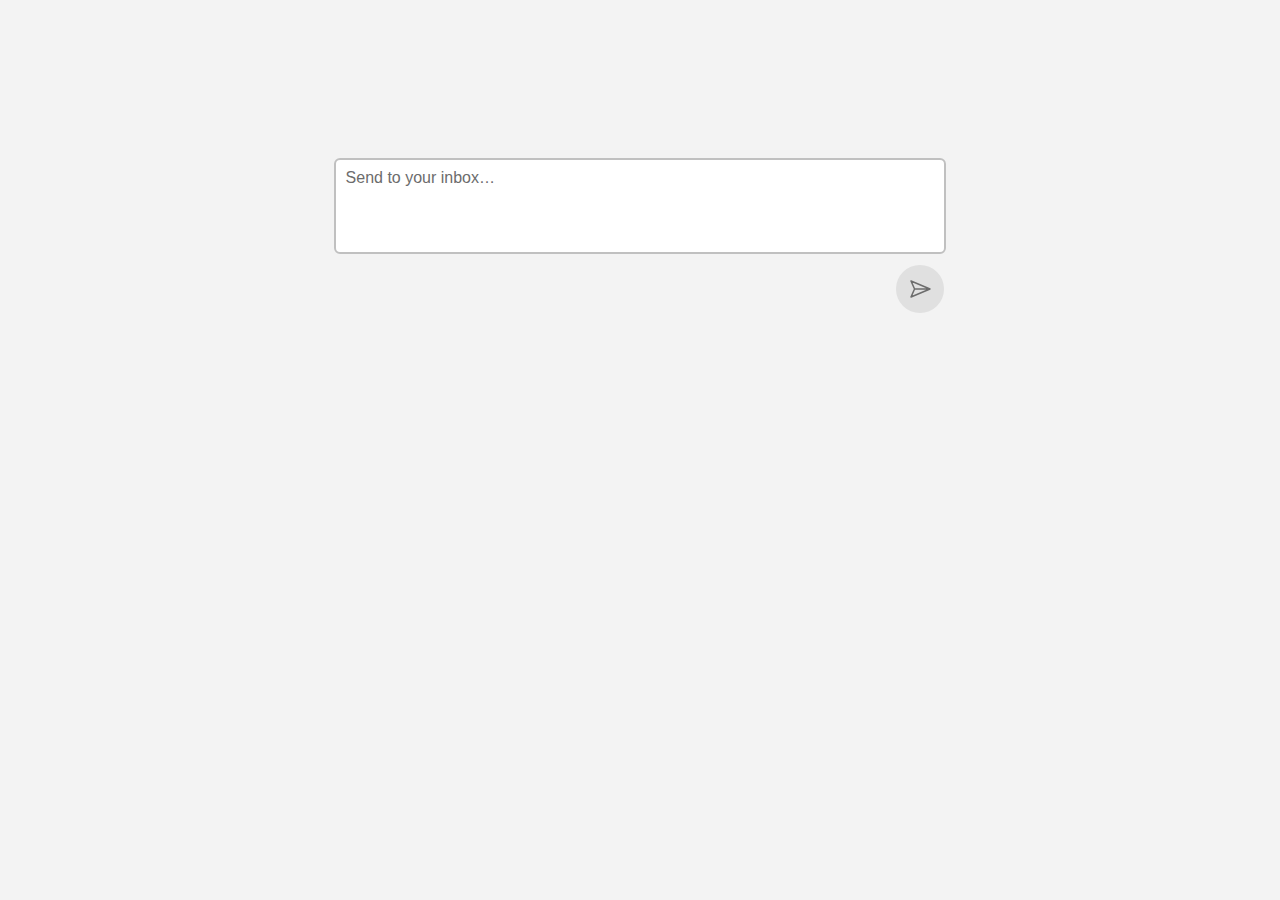
<file: send.html>
<!DOCTYPE html>
<html lang="en" data-theme="system">
  <head>
    <meta charset="utf-8">
    <meta name="viewport" content="width=device-width, initial-scale=1.0">
    <meta name="description" content="Capture tasks without revealing your inbox">
    <title>Send to Frogtab</title>
    <link rel="icon" href="favicons/icon-16.png" sizes="16x16" type="image/png">
    <link rel="icon" href="favicons/icon-32.png" sizes="32x32" type="image/png">
    <link rel="apple-touch-icon" sizes="180x180" href="favicons/icon-180-apple.png">
    <link rel="manifest" href="manifest.webmanifest">
    <link rel="stylesheet" href="style.css?sha1=f7b3e85916bd60de3022658696e22a5a1c70a139">
  </head>
  <body>
    <div class="container restricted">
      <div class="interface">
        <div class="main">
          <textarea id="editor" class="display" placeholder="Send to your inbox…"></textarea>
        </div>
        <div class="actions">
          <div class="action primary">
            <span id="send" class="circle-button" title="Send"><svg width="24px" height="24px" viewBox="0 0 24 24" stroke-width="1.5" fill="none" xmlns="http://www.w3.org/2000/svg" color="currentColor"><path d="M22 12L3 20l3.563-8L3 4l19 8zM6.5 12H22" stroke="currentColor" stroke-width="1.5" stroke-linecap="round" stroke-linejoin="round"></path></svg></span>
          </div>
        </div>
      </div>
    </div>
    <script>
      function delayForUX(f) {
        return Promise.all([
          f(),
          new Promise(resolve => window.setTimeout(resolve, 1500))
        ]);
      }
      function tryToSendLocal() {
        const valueToSend = dom.editor.value.trim();
        if (valueToSend == "") {
          return;
        }
        dom.editor.value = "";
        dom.editor.focus();
        dom.send.classList.add("long-hover");
        window.setTimeout(() => {
          dom.send.classList.remove("enabled");
          dom.send.classList.remove("long-hover");
        }, 300);
        if (localStorage.getItem("value.inbox") === null) {
          localStorage.setItem("value.inbox", "");
        }
        let valueInbox = localStorage.getItem("value.inbox").trimStart();
        if (valueInbox != "") {
          valueInbox = `\n\n${valueInbox}`;
        }
        valueInbox = `${valueToSend}${valueInbox}`;
        localStorage.setItem("value.inbox", valueInbox);
      }
      function setSendLocal() {
        document.body.addEventListener("keydown", event => {
          if ((event.ctrlKey || event.metaKey) && !event.shiftKey && event.key.toLowerCase() == "enter") {
            event.preventDefault();
            tryToSendLocal();
          }
        });
        dom.send.addEventListener("click", event => {
          tryToSendLocal();
        });
        dom.editor.addEventListener("input", event => {
          const value = dom.editor.value.trim();
          if (value != "") {
            dom.send.classList.add("enabled");
            dom.send.classList.remove("short-hover");
          }
          else {
            dom.send.classList.remove("enabled");
          }
        });
      }
      async function startApp() {
        setSendLocal();
        dom.send.addEventListener("mouseenter", event => {
          dom.send.classList.add("short-hover");
        });
        dom.send.addEventListener("mouseleave", event => {
          dom.send.classList.remove("short-hover");
        });
        window.addEventListener("storage", event => {
          document.documentElement.setAttribute("data-theme", localStorage.getItem("ui.theme"));
        });
      }

      // ******** Initial setup ********
      if (localStorage.getItem("ui.theme") === null) {
        localStorage.setItem("ui.theme", "system");
      }
      document.documentElement.setAttribute("data-theme", localStorage.getItem("ui.theme"));
      const dom = {
        editor: document.getElementById("editor"),
        send: document.getElementById("send")
      };
      startApp();
    </script>
  </body>
</html>
</file>
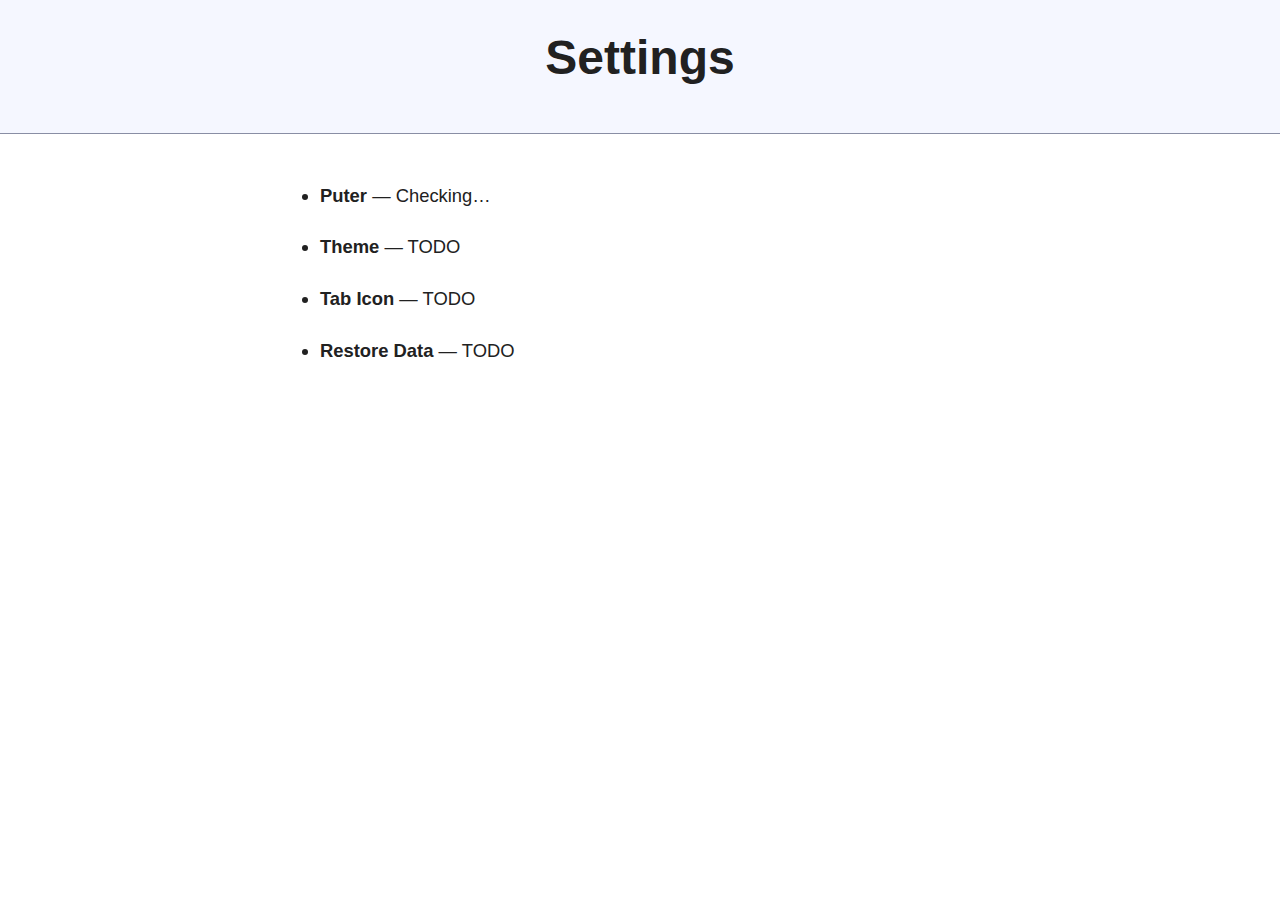
<file: settings.html>
<!DOCTYPE html>
<html lang="en" data-theme="system">
  <head>
    <meta charset="utf-8">
    <meta name="viewport" content="width=device-width, initial-scale=1.0">
    <meta name="description" content="Configure Frogtab">
    <title>Settings - Frogtab</title>
    <link rel="icon" href="favicons/icon-16.png" sizes="16x16" type="image/png">
    <link rel="icon" href="favicons/icon-32.png" sizes="32x32" type="image/png">
    <link rel="apple-touch-icon" sizes="180x180" href="favicons/icon-180-apple.png">
    <link rel="manifest" href="manifest.webmanifest">
    <link rel="stylesheet" href="simple.min.css">
    <link rel="stylesheet" href="simple-customizations.css">
  </head>
  <body>
    <header>
      <nav></nav>
      <h1>Settings</h1>
    </header>
    <main>
      <ul>
        <li>
          <p>
            <strong>Puter</strong> &mdash; <span id="puter-status">Checking…</span>
          </p>
        </li>
        <li>
          <p>
            <strong>Theme</strong> &mdash; TODO
          </p>
        </li>
        <li>
          <p>
            <strong>Tab Icon</strong> &mdash; TODO
          </p>
        </li>
        <li>
          <p>
            <strong>Restore Data</strong> &mdash; TODO
          </p>
        </li>
      </ul>
    </main>
    <script src="https://js.puter.com/v2/"></script>
    <script>
      async function startApp() {
        if (puter.auth.isSignedIn()) {
          const user = await puter.auth.getUser();
          dom.puterStatus.innerHTML = "";
          dom.puterStatus.appendChild(document.createTextNode("You have logged in to Puter as "));
          const codeUsername = document.createElement("code");
          codeUsername.textContent = user.username;
          dom.puterStatus.appendChild(codeUsername);
          const aLogout = document.createElement("a");
          aLogout.textContent = "Log out";
          aLogout.href = "#";
          aLogout.addEventListener("click", event => {
            event.preventDefault();
            puter.auth.signOut();
            window.location.reload();
          });
          dom.puterStatus.appendChild(document.createTextNode(". "));
          dom.puterStatus.appendChild(aLogout);
          // TODO: Add an "all devices" badge to the Restore Data setting
        }
        else {
          dom.puterStatus.textContent = "You have not logged in to Puter.";
        }
        window.addEventListener("storage", event => {
          document.documentElement.setAttribute("data-theme", localStorage.getItem("ui.theme"));
          if (!puter.auth.isSignedIn() && localStorage.getItem("puter.auth.token") !== null) {
            window.location.reload();
            return;
          }
        });
      }

      // ******** Initial setup ********
      if (localStorage.getItem("ui.theme") === null) {
        localStorage.setItem("ui.theme", "system");
      }
      document.documentElement.setAttribute("data-theme", localStorage.getItem("ui.theme"));
      const dom = {
        puterStatus: document.getElementById("puter-status")
      };
      startApp();
    </script>
  </body>
</html>
</file>
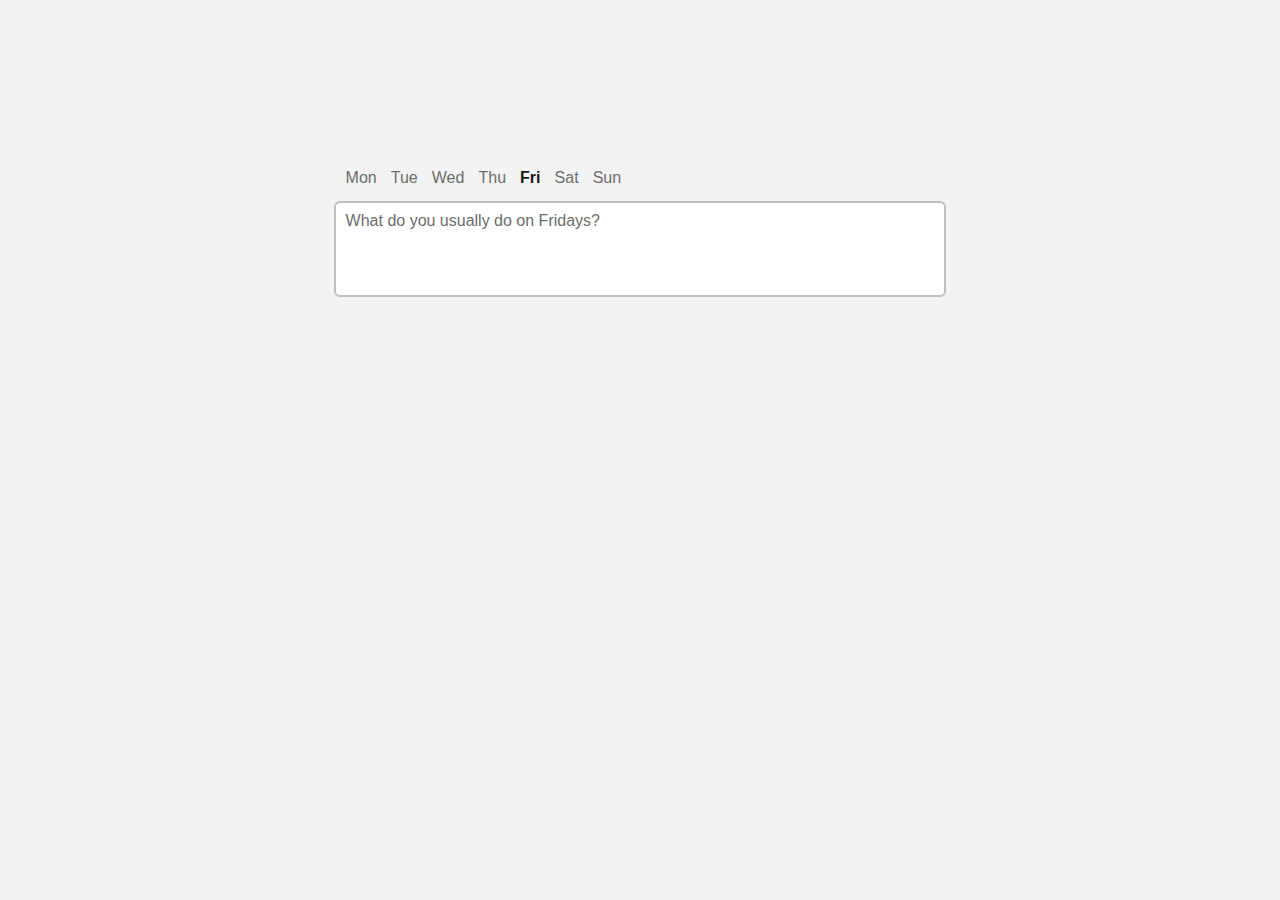
<file: week.html>
<!DOCTYPE html>
<html lang="en" data-theme="system">
  <head>
    <meta charset="utf-8">
    <meta name="viewport" content="width=device-width, initial-scale=1.0">
    <meta name="description" content="Set up tasks that you usually do on the same day each week">
    <title>Weekly Routine - Frogtab</title>
    <link rel="icon" href="favicons/icon-16.png" sizes="16x16" type="image/png">
    <link rel="icon" href="favicons/icon-32.png" sizes="32x32" type="image/png">
    <link rel="apple-touch-icon" sizes="180x180" href="favicons/icon-180-apple.png">
    <link rel="manifest" href="manifest.webmanifest">
    <link rel="stylesheet" href="style.css">
  </head>
  <body>
    <div class="container restricted">
      <div class="interface">
        <div class="tabs">
          <div class="tab">
            <span id="tab-mon" class="tab-name selected">Mon</span>
            <span id="tab-tue" class="tab-name">Tue</span>
            <span id="tab-wed" class="tab-name">Wed</span>
            <span id="tab-thu" class="tab-name">Thu</span>
            <span id="tab-fri" class="tab-name">Fri</span>
            <span id="tab-sat" class="tab-name">Sat</span>
            <span id="tab-sun" class="tab-name">Sun</span>
          </div>
        </div>
        <div class="main">
          <textarea id="editor-mon" class="display" placeholder="What do you usually do on Mondays?"></textarea>
          <textarea id="editor-tue" placeholder="What do you usually do on Tuesdays?"></textarea>
          <textarea id="editor-wed" placeholder="What do you usually do on Wednesdays?"></textarea>
          <textarea id="editor-thu" placeholder="What do you usually do on Thursdays?"></textarea>
          <textarea id="editor-fri" placeholder="What do you usually do on Fridays?"></textarea>
          <textarea id="editor-sat" placeholder="What do you usually do on Saturdays?"></textarea>
          <textarea id="editor-sun" placeholder="What do you usually do on Sundays?"></textarea>
        </div>
      </div>
    </div>
    <script>
      function switchToTab(tab) {
        if (tab != selectedTab) {
          dom[tab].classList.add("selected");
          dom[selectedTab].classList.remove("selected");
          dom.editor[tab].classList.add("display");
          dom.editor[selectedTab].classList.remove("display");
          selectedTab = tab;
        }
        refreshView();
      }
      function refreshView() {
        if (dom.editor[selectedTab].value != localStorage.getItem(`routine.${selectedTab}`)) {
          dom.editor[selectedTab].value = localStorage.getItem(`routine.${selectedTab}`);
          dom.editor[selectedTab].scrollTop = 0;
          dom.editor[selectedTab].setSelectionRange(0, 0);
        }
      }
      function startApp() {
        const weekdayToday = (new Date()).getDay();
        switchToTab(weekdayKeys[weekdayToday]);
        for (const key of weekdayKeys) {
          dom.editor[key].addEventListener("input", event => {
            localStorage.setItem(`routine.${key}`, dom.editor[key].value);
          });
          dom[key].addEventListener("click", event => {
            switchToTab(key);
          });
        }
        window.addEventListener("storage", event => {
          document.documentElement.setAttribute("data-theme", localStorage.getItem("ui.theme"));
          refreshView();
        });
      }

      // ******** Initial setup ********
      if (localStorage.getItem("ui.theme") === null) {
        localStorage.setItem("ui.theme", "system");
      }
      document.documentElement.setAttribute("data-theme", localStorage.getItem("ui.theme"));
      const dom = {
        editor: {}
      };
      const weekdayKeys = ["sun", "mon", "tue", "wed", "thu", "fri", "sat"];
      for (const key of weekdayKeys) {
        if (localStorage.getItem(`routine.${key}`) === null) {
          localStorage.setItem(`routine.${key}`, "");
        }
        dom.editor[key] = document.getElementById(`editor-${key}`);
        dom[key] = document.getElementById(`tab-${key}`);
      }
      let selectedTab = "mon";
      startApp();
    </script>
  </body>
</html>
</file>
<file: style.css>
/* Default to light theme */
:root {
    color-scheme: light;
    --body-background: #f3f3f3;
    --body-text: #181818;
    --secondary-text: #6c6c6c;
    --control-border: #c0c0c0;
    --control-background: #fff;
    --menu-spacer: #e0e0e0;
    --subtle-region: #e0e0e0;
    --notification: #ed2024;
    --highlight: #79c152;
    --highlight-dimmed: #64a83c;
    --text-on-highlight: #fff;
  }
  /* Dark theme case 1: System is dark and Frogtab is set to match system */
  @media (prefers-color-scheme: dark) {
    :root[data-theme="system"] {
      color-scheme: dark;
      --body-background: #0c0c0c;
      --body-text: #e2e2e2;
      --secondary-text: #a4a4a4;
      --control-border: #5a5a5a;
      --control-background: #1b1b1b;
      --menu-spacer: #3a3a3a;
      --subtle-region: #2c2c2c;
    }
  }
  /* Dark theme case 2: Frogtab is set to dark */
  :root[data-theme="dark"] {
    color-scheme: dark;
    --body-background: #0c0c0c;
    --body-text: #e2e2e2;
    --secondary-text: #a4a4a4;
    --control-border: #5a5a5a;
    --control-background: #1b1b1b;
    --menu-spacer: #3a3a3a;
    --subtle-region: #2c2c2c;
  }
  body {
    margin: 0;
    background-color: var(--body-background);
    color: var(--body-text);
    font-family: sans-serif;
  }
  .container {
    height: 100vh;
    width: 100vw;
    display: flex;
    justify-content: center;
    align-items: center;
  }
  .container.docked {
    align-items: flex-end;
  }
  .container.docked .interface {
    height: auto;
    margin-bottom: 2rem;
  }
  .container.docked .main {
    flex: initial;
  }
  .container.docked textarea {
    height: 15rem;
  }
  .container.restricted .main {
    flex: initial;
  }
  .container.restricted textarea {
    height: 6rem;
  }
  .interface {
    height: 65%;
    max-width: 90%;
    display: flex;
    flex-direction: column;
    flex: 1;
  }
  @media (min-width: 680px) {
    .interface {
      max-width: 612px;
    }
  }
  .popup {
    display: none;
    margin-bottom: 2rem;
    padding: 0.6rem;
    box-sizing: border-box;
    border: 2px solid var(--subtle-region);
    border-radius: 6px;
    background-color: var(--subtle-region);
    text-align: center;
  }
  .popup.display {
    display: block;
  }
  .popup > svg {
    margin-right: 0.6rem;
    vertical-align: text-top;
  }
  a.popup {
    border: 2px solid var(--highlight-dimmed);
    background-color: var(--highlight-dimmed);
    color: var(--text-on-highlight);
    text-decoration: none;
    font-weight: bold;
  }
  a.popup:hover {
    border: 2px solid var(--highlight);
    background-color: var(--highlight);
  }
  .tabs {
    display: flex;
    box-sizing: border-box;
    border: 2px solid var(--body-background);
  }
  .tab {
    flex: 2;
    padding: 0.6rem 0;
    min-height: 20px;
  }
  .tab-name {
    margin-left: 0.6rem;
    color: var(--secondary-text);
    cursor: pointer;
  }
  .tab-name:hover {
    color: var(--body-text);
  }
  .tab-name.selected {
    color: var(--body-text);
    font-weight: bold;
    cursor: default;
  }
  .tab-name.notify + .tab-icon {
    visibility: visible;
  }
  .tab-icon {
    vertical-align: top;
    color: var(--notification);
    font-size: 0.4rem;
    cursor: default;
    visibility: hidden;
  }
  .tab.info {
    flex: 3;
    text-align: right;
  }
  .info-message {
    margin-right: 0.6rem;
    color: var(--secondary-text);
    display: none;
  }
  .info-message.display {
    display: inline;
  }
  .info-message > svg {
    vertical-align: text-top;
  }
  .main {
    display: flex;
    flex: 1;
  }
  textarea {
    flex: 1;
    outline: none;
    resize: none;
    padding: 0.6rem;
    box-sizing: border-box;
    border: 2px solid var(--control-border);
    border-radius: 6px;
    background-color: var(--control-background);
    color: inherit;
    font-family: sans-serif;
    font-size: 1rem;
    display: none;
  }
  textarea::placeholder {
    color: var(--secondary-text);
  }
  textarea:focus {
    border-color: var(--highlight);
  }
  textarea.display {
    display: block;
  }
  .actions {
    display: flex;
    box-sizing: border-box;
    border: 2px solid var(--body-background);
    position: relative;
  }
  .action {
    flex: 1;
    padding: 0.6rem 0;
    min-height: 20px;
  }
  .action.primary {
    text-align: right;
  }
  .action-instruction {
    margin-left: 0.6rem;
    color: var(--secondary-text);
    text-decoration: none;
    cursor: pointer;
    display: none;
  }
  .action-instruction:hover {
    color: var(--body-text);
  }
  .action-instruction.display {
    display: inline;
  }
  .action-instruction > svg {
    vertical-align: text-top;
  }
  .action-menu {
    position: absolute;
    top: 0.3rem;
    left: -0.9rem;
    transform: translateY(-100%);
    background-color: var(--control-background);
    border: 2px solid var(--highlight);
    border-radius: 3px;
    display: none;
  }
  .action-menu.display {
    display: block;
  }
  .action-menu-item {
    margin: 0.6rem;
    display: none;
  }
  .action-menu-item.display {
    display: block;
  }
  .action-menu-item.clickable {
    color: var(--secondary-text);
    text-decoration: none;
    cursor: pointer;
  }
  .action-menu-item.clickable:hover {
    color: var(--body-text);
  }
  .action-menu-item.spacer {
    height: 2px;
    background-color: var(--menu-spacer);
  }
  .circle-button {
    display: inline-block;
    position: relative;
    width: 48px;
    height: 48px;
    border-radius: 50%;
    background-color: var(--subtle-region);
    color: var(--secondary-text);
  }
  .circle-button.enabled {
    background-color: var(--highlight);
    color: var(--text-on-highlight);
    cursor: pointer;
  }
  .circle-button > svg {
    position: absolute;
    top: 50%;
    left: 50%;
    transform: translate(-50%, -50%);
    transition: transform 0.1s ease;
  }
  .circle-button.enabled.short-hover > svg,
  .circle-button.enabled.long-hover > svg {
    transform: translate(-45%, -60%) rotate(-30deg);
    transition: transform 0.1s ease;
  }
</file>
<file: simple-customizations.css>
/* Default to light theme */
:root {
  color-scheme: light;
  --bg: #fff;
  --accent-bg: #f5f7ff;
  --text: #212121;
  --text-light: #585858;
  --border: #898EA4;
  --accent: #0d47a1;
  --accent-hover: #1266e2;
  --accent-text: var(--bg);
  --code: #d81b60;
  --preformatted: #444;
  --marked: #ffdd33;
  --disabled: #efefef;
}
img.dark-only {
  display: none;
}
/* Dark theme case 1: System is dark and Frogtab is set to match system */
@media (prefers-color-scheme: dark) {
  :root[data-theme="system"] {
    color-scheme: dark;
    --bg: #212121;
    --accent-bg: #2b2b2b;
    --text: #dcdcdc;
    --text-light: #ababab;
    --accent: #ffb300;
    --accent-hover: #ffe099;
    --accent-text: var(--bg);
    --code: #f06292;
    --preformatted: #ccc;
    --disabled: #111;
  }
  :root[data-theme="system"] img.dark-only {
    display: inline;
  }
  :root[data-theme="system"] img.light-only {
    display: none;
  }
}
/* Dark theme case 2: Frogtab is set to dark */
:root[data-theme="dark"] {
  color-scheme: dark;
  --bg: #212121;
  --accent-bg: #2b2b2b;
  --text: #dcdcdc;
  --text-light: #ababab;
  --accent: #ffb300;
  --accent-hover: #ffe099;
  --accent-text: var(--bg);
  --code: #f06292;
  --preformatted: #ccc;
  --disabled: #111;
}
:root[data-theme="dark"] img.dark-only {
  display: inline;
}
:root[data-theme="dark"] img.light-only {
  display: none;
}
/* Override/define other styles  */
img {
  opacity: 1;
}
.compact {
  margin-top: 0.5rem;
}
p.before-compact {
  margin-bottom: 0;
}
article {
  padding-top: 0;
  padding-bottom: 0;
}
label {
  display: inline-block;
  margin-right: 0.5rem;
}
.conditional,
.notice > div {
  display: none;
}
.conditional.display,
.notice > div.display {
  display: block;
}
.notice {
  display: none;
  padding-top: 1rem;
  padding-bottom: 1rem;
}
.notice.display {
  display: block;
}
.notice > div > p,
.notice > div > div > input,
.notice > div > div > button {
  margin: 0.5rem 0;
}
.notice > div > div > label {
  margin: 0.5rem 0.5rem 0.5rem 0;
}
svg {
  vertical-align: text-top;
}
table {
  width: 100%;
}
td {
  vertical-align: top;
}
td > p {
  margin: 0;
}
td > p + p {
  margin-top: 0.5rem;
}
.shortcut {
  display: none;
}
.shortcut.display {
  display: inline;
}
.actions {
  text-align: right;
}
.actions > a {
  display: none;
  margin-left: 0.5rem;
}
.actions > a.display {
  display: inline;
}
.li-clickable li {
  cursor: pointer;
}
.li-deletable li:hover {
  text-decoration: line-through;
}
blockquote {
  font-style: normal;
}
footer a {
  color: var(--text-light) !important;
}
</file>
<file: simple.min.css>
::backdrop,:root{--sans-font:-apple-system,BlinkMacSystemFont,"Avenir Next",Avenir,"Nimbus Sans L",Roboto,"Noto Sans","Segoe UI",Arial,Helvetica,"Helvetica Neue",sans-serif;--mono-font:Consolas,Menlo,Monaco,"Andale Mono","Ubuntu Mono",monospace;--standard-border-radius:5px;--bg:#fff;--accent-bg:#f5f7ff;--text:#212121;--text-light:#585858;--border:#898EA4;--accent:#0d47a1;--accent-hover:#1266e2;--accent-text:var(--bg);--code:#d81b60;--preformatted:#444;--marked:#ffdd33;--disabled:#efefef}@media (prefers-color-scheme:dark){::backdrop,:root{color-scheme:dark;--bg:#212121;--accent-bg:#2b2b2b;--text:#dcdcdc;--text-light:#ababab;--accent:#ffb300;--accent-hover:#ffe099;--accent-text:var(--bg);--code:#f06292;--preformatted:#ccc;--disabled:#111}img,video{opacity:.8}}*,::after,::before{box-sizing:border-box}input,progress,select,textarea{appearance:none;-webkit-appearance:none;-moz-appearance:none}html{font-family:var(--sans-font);scroll-behavior:smooth}body{color:var(--text);background-color:var(--bg);font-size:1.15rem;line-height:1.5;display:grid;grid-template-columns:1fr min(45rem,90%) 1fr;margin:0}body>*{grid-column:2}body>header{background-color:var(--accent-bg);border-bottom:1px solid var(--border);text-align:center;padding:0 .5rem 2rem .5rem;grid-column:1/-1}body>header>:only-child{margin-block-start:2rem}body>header h1{max-width:1200px;margin:1rem auto}body>header p{max-width:40rem;margin:1rem auto}main{padding-top:1.5rem}body>footer{margin-top:4rem;padding:2rem 1rem 1.5rem 1rem;color:var(--text-light);font-size:.9rem;text-align:center;border-top:1px solid var(--border)}h1{font-size:3rem}h2{font-size:2.6rem;margin-top:3rem}h3{font-size:2rem;margin-top:3rem}h4{font-size:1.44rem}h5{font-size:1.15rem}h6{font-size:.96rem}p{margin:1.5rem 0}h1,h2,h3,h4,h5,h6,p{overflow-wrap:break-word}h1,h2,h3{line-height:1.1}@media only screen and (max-width:720px){h1{font-size:2.5rem}h2{font-size:2.1rem}h3{font-size:1.75rem}h4{font-size:1.25rem}}a,a:visited{color:var(--accent)}a:hover{text-decoration:none}.button,a.button,button,input[type=button],input[type=reset],input[type=submit],label[type=button]{border:1px solid var(--accent);background-color:var(--accent);color:var(--accent-text);padding:.5rem .9rem;text-decoration:none;line-height:normal}.button[aria-disabled=true],button[disabled],input:disabled,select:disabled,textarea:disabled{cursor:not-allowed;background-color:var(--disabled);border-color:var(--disabled);color:var(--text-light)}input[type=range]{padding:0}abbr[title]{cursor:help;text-decoration-line:underline;text-decoration-style:dotted}.button:not([aria-disabled=true]):hover,button:enabled:hover,input[type=button]:enabled:hover,input[type=reset]:enabled:hover,input[type=submit]:enabled:hover,label[type=button]:hover{background-color:var(--accent-hover);border-color:var(--accent-hover);cursor:pointer}.button:focus-visible,button:focus-visible:where(:enabled),input:enabled:focus-visible:where([type=submit],[type=reset],[type=button]){outline:2px solid var(--accent);outline-offset:1px}header>nav{font-size:1rem;line-height:2;padding:1rem 0 0 0}header>nav ol,header>nav ul{align-content:space-around;align-items:center;display:flex;flex-direction:row;flex-wrap:wrap;justify-content:center;list-style-type:none;margin:0;padding:0}header>nav ol li,header>nav ul li{display:inline-block}header>nav a,header>nav a:visited{margin:0 .5rem 1rem .5rem;border:1px solid var(--border);border-radius:var(--standard-border-radius);color:var(--text);display:inline-block;padding:.1rem 1rem;text-decoration:none}header>nav a.current,header>nav a:hover,header>nav a[aria-current=page]{border-color:var(--accent);color:var(--accent);cursor:pointer}@media only screen and (max-width:720px){header>nav a{border:none;padding:0;text-decoration:underline;line-height:1}}aside,details,pre,progress{background-color:var(--accent-bg);border:1px solid var(--border);border-radius:var(--standard-border-radius);margin-bottom:1rem}aside{font-size:1rem;width:30%;padding:0 15px;margin-inline-start:15px;float:right}[dir=rtl] aside{float:left}@media only screen and (max-width:720px){aside{width:100%;float:none;margin-inline-start:0}}article,dialog,fieldset{border:1px solid var(--border);padding:1rem;border-radius:var(--standard-border-radius);margin-bottom:1rem}article h2:first-child,section h2:first-child{margin-top:1rem}section{border-top:1px solid var(--border);border-bottom:1px solid var(--border);padding:2rem 1rem;margin:3rem 0}section+section,section:first-child{border-top:0;padding-top:0}section:last-child{border-bottom:0;padding-bottom:0}details{padding:.7rem 1rem}summary{cursor:pointer;font-weight:700;padding:.7rem 1rem;margin:-.7rem -1rem;word-break:break-all}details[open]>summary+*{margin-top:0}details[open]>summary{margin-bottom:.5rem}details[open]>:last-child{margin-bottom:0}table{border-collapse:collapse;margin:1.5rem 0}figure>table{width:max-content}td,th{border:1px solid var(--border);text-align:start;padding:.5rem}th{background-color:var(--accent-bg);font-weight:700}tr:nth-child(even){background-color:var(--accent-bg)}table caption{font-weight:700;margin-bottom:.5rem}.button,button,input,select,textarea{font-size:inherit;font-family:inherit;padding:.5rem;margin-bottom:.5rem;border-radius:var(--standard-border-radius);box-shadow:none;max-width:100%;display:inline-block}input,select,textarea{color:var(--text);background-color:var(--bg);border:1px solid var(--border)}label{display:block}textarea:not([cols]){width:100%}select:not([multiple]){background-image:linear-gradient(45deg,transparent 49%,var(--text) 51%),linear-gradient(135deg,var(--text) 51%,transparent 49%);background-position:calc(100% - 15px),calc(100% - 10px);background-size:5px 5px,5px 5px;background-repeat:no-repeat;padding-inline-end:25px}[dir=rtl] select:not([multiple]){background-position:10px,15px}input[type=checkbox],input[type=radio]{vertical-align:middle;position:relative;width:min-content}input[type=checkbox]+label,input[type=radio]+label{display:inline-block}input[type=radio]{border-radius:100%}input[type=checkbox]:checked,input[type=radio]:checked{background-color:var(--accent)}input[type=checkbox]:checked::after{content:" ";width:.18em;height:.32em;border-radius:0;position:absolute;top:.05em;left:.17em;background-color:transparent;border-right:solid var(--bg) .08em;border-bottom:solid var(--bg) .08em;font-size:1.8em;transform:rotate(45deg)}input[type=radio]:checked::after{content:" ";width:.25em;height:.25em;border-radius:100%;position:absolute;top:.125em;background-color:var(--bg);left:.125em;font-size:32px}@media only screen and (max-width:720px){input,select,textarea{width:100%}}input[type=color]{height:2.5rem;padding:.2rem}input[type=file]{border:0}hr{border:none;height:1px;background:var(--border);margin:1rem auto}mark{padding:2px 5px;border-radius:var(--standard-border-radius);background-color:var(--marked);color:#000}mark a{color:#0d47a1}img,video{max-width:100%;height:auto;border-radius:var(--standard-border-radius)}figure{margin:0;display:block;overflow-x:auto}figcaption{text-align:center;font-size:.9rem;color:var(--text-light);margin-bottom:1rem}blockquote{margin-inline-start:2rem;margin-inline-end:0;margin-block:2rem;padding:.4rem .8rem;border-inline-start:.35rem solid var(--accent);color:var(--text-light);font-style:italic}cite{font-size:.9rem;color:var(--text-light);font-style:normal}dt{color:var(--text-light)}code,kbd,pre,pre span,samp{font-family:var(--mono-font);color:var(--code)}kbd{color:var(--preformatted);border:1px solid var(--preformatted);border-bottom:3px solid var(--preformatted);border-radius:var(--standard-border-radius);padding:.1rem .4rem}pre{padding:1rem 1.4rem;max-width:100%;overflow:auto;color:var(--preformatted)}pre code{color:var(--preformatted);background:0 0;margin:0;padding:0}progress{width:100%}progress:indeterminate{background-color:var(--accent-bg)}progress::-webkit-progress-bar{border-radius:var(--standard-border-radius);background-color:var(--accent-bg)}progress::-webkit-progress-value{border-radius:var(--standard-border-radius);background-color:var(--accent)}progress::-moz-progress-bar{border-radius:var(--standard-border-radius);background-color:var(--accent);transition-property:width;transition-duration:.3s}progress:indeterminate::-moz-progress-bar{background-color:var(--accent-bg)}dialog{max-width:40rem;margin:auto}dialog::backdrop{background-color:var(--bg);opacity:.8}@media only screen and (max-width:720px){dialog{max-width:100%;margin:auto 1em}}sub,sup{vertical-align:baseline;position:relative}sup{top:-.4em}sub{top:.3em}.notice{background:var(--accent-bg);border:2px solid var(--border);border-radius:var(--standard-border-radius);padding:1.5rem;margin:2rem 0}
</file>
